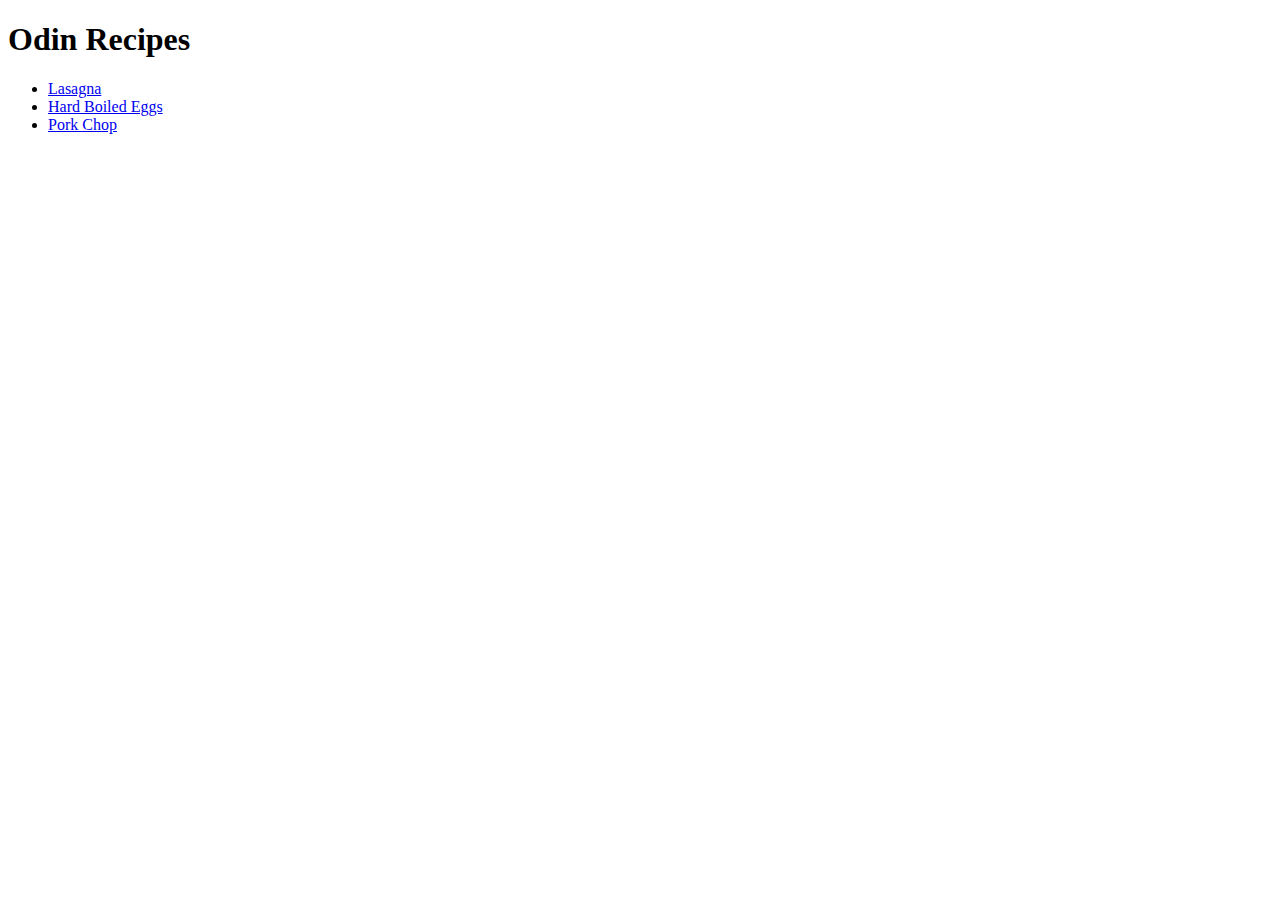
<file: index.html>
<!DOCTYPE html>
<html lang="en">

<head>
   <meta charset="UTF-8">
   <meta name="viewport" content="width=device-width, initial-scale=1.0">
   <link rel="stylesheet" href="styles.css">
   <title>Odin Recipes</title>
</head>

<body>

   <h1>Odin Recipes</h1>
   <ul>
      <li><a href="./recipes/lasagna/lasagna.html">Lasagna</a></li>
      <li><a href="./recipes/boiled-eggs/boiled-eggs.html">Hard Boiled Eggs</a></li>
      <li><a href="./recipes/pork-chop/pork-chop.html">Pork Chop</a></li>
   </ul>
   
</body>

</html>
</file>
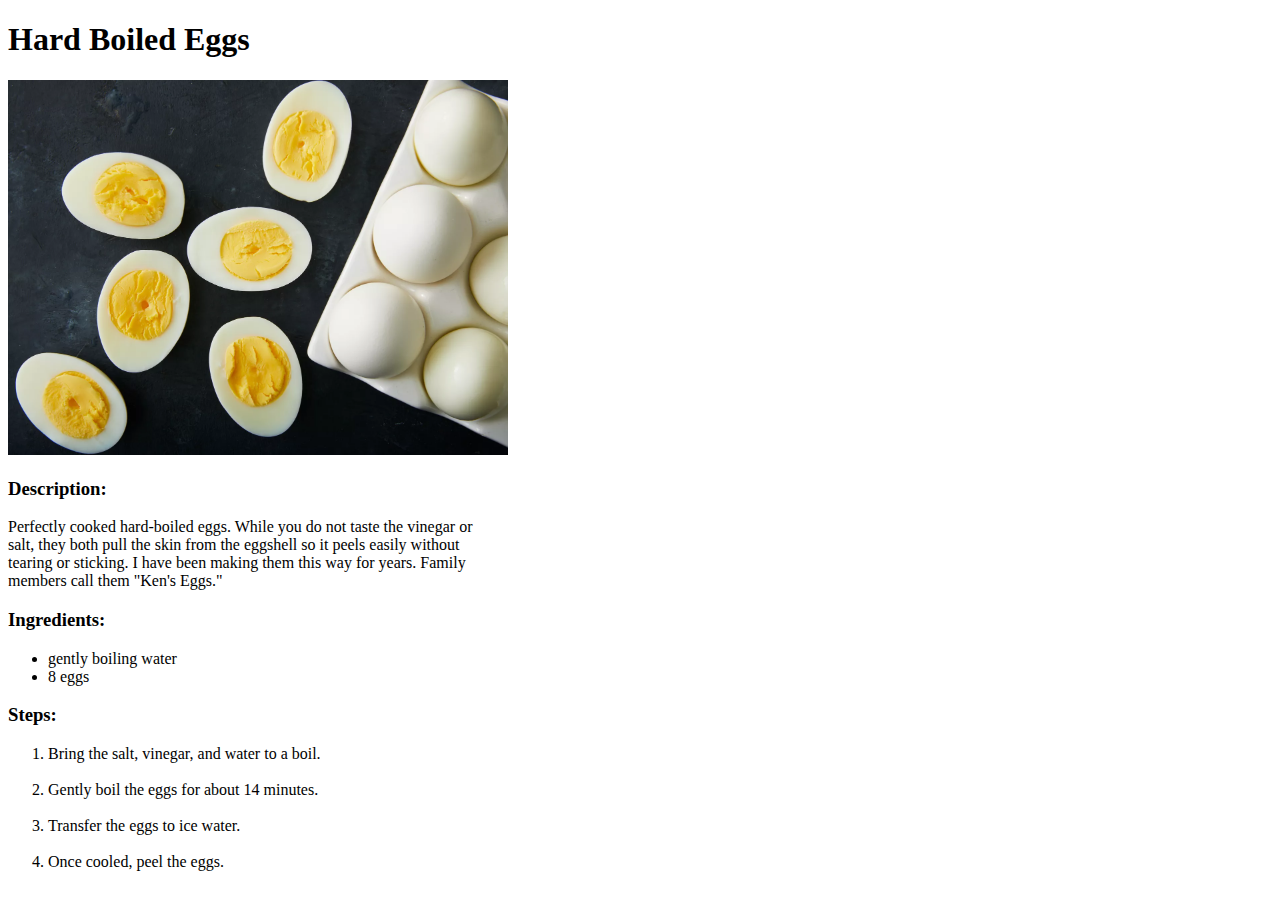
<file: recipes/boiled-eggs.html>
<!DOCTYPE html>
<html lang="en">

<head>
   <meta charset="UTF-8">
   <meta name="viewport" content="width=device-width, initial-scale=1.0">
   <title>Hard Boiled Eggs Recipe</title>
</head>

<body>
   <h1>Hard Boiled Eggs</h1>
   <img src="../img/hard-boiled-eggs.webp" alt="picture of delicious hard boiled eggs" width="500">

   <h3>Description:</h3>
   <p>
      Perfectly cooked hard-boiled eggs. While you do not taste the vinegar or <br>
      salt, they both pull the skin from the eggshell so it peels easily without <br>
      tearing or sticking. I have been making them this way for years. Family <br>
      members call them "Ken's Eggs."
   </p>

   <h3>Ingredients:</h3>
   <ul>
      <li>gently boiling water</li>
      <li>8 eggs</li>
   </ul>

   <h3>Steps:</h3>
   <ol>
      <li>
         Bring the salt, vinegar, and water to a boil.
      </li><br>
      <li>
         Gently boil the eggs for about 14 minutes.
      </li><br>
      <li>
         Transfer the eggs to ice water.
      </li><br>
      <li>
         Once cooled, peel the eggs.
      </li>
   </ol>

</body>

</html>
</file>
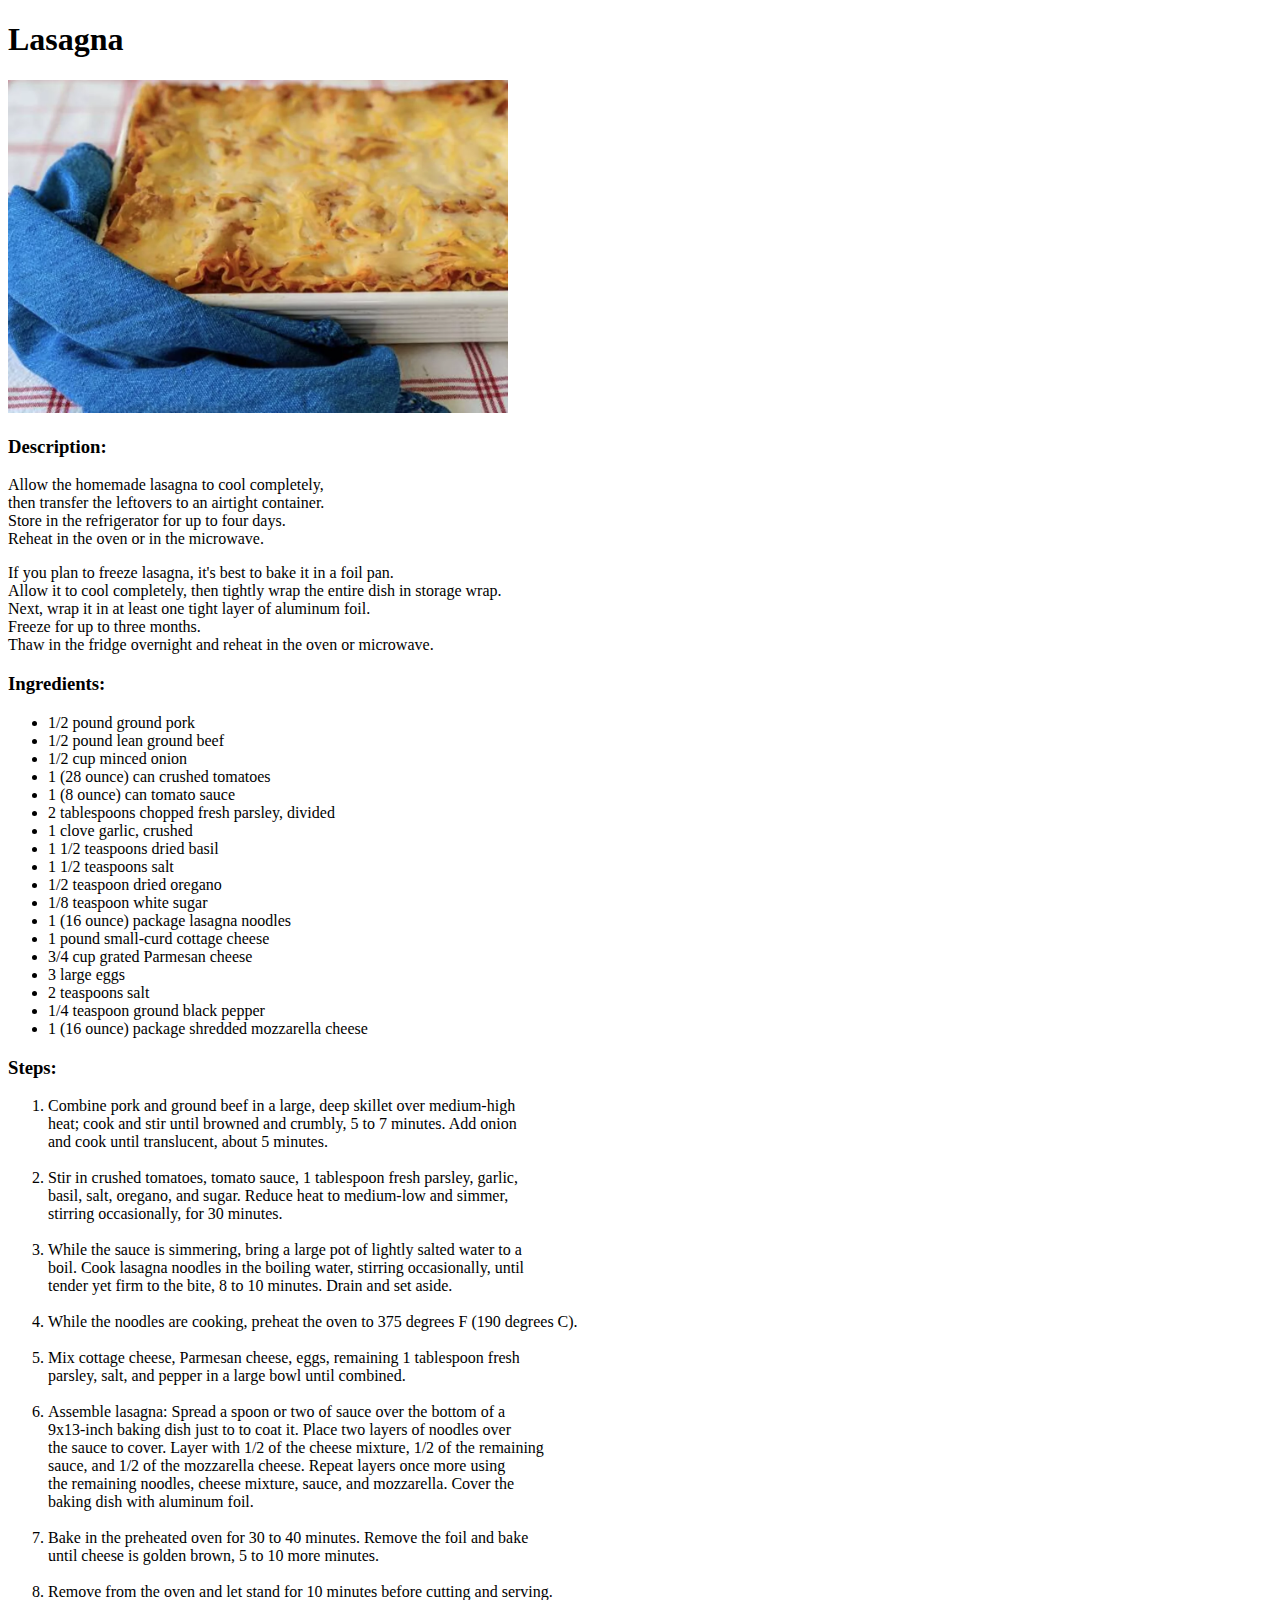
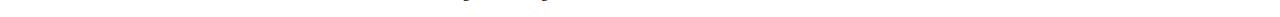
<file: recipes/lasagna.html>
<!DOCTYPE html>
<html lang="en">

<head>
   <meta charset="UTF-8">
   <meta name="viewport" content="width=device-width, initial-scale=1.0">
   <title>Lasagna Recipe</title>
</head>

<body>
   <h1>Lasagna</h1>
   <img src="../img/lasagna.webp" alt="picture of a delicious lasagna meal" width="500">

   <h3>Description:</h3>
   <p>
      Allow the homemade lasagna to cool completely, <br>
      then transfer the leftovers to an airtight container. <br>
      Store in the refrigerator for up to four days. <br>
      Reheat in the oven or in the microwave.
   </p>
   <p>
      If you plan to freeze lasagna, it's best to bake it in a foil pan. <br>
      Allow it to cool completely, then tightly wrap the entire dish in storage wrap. <br>
      Next, wrap it in at least one tight layer of aluminum foil. <br>
      Freeze for up to three months. <br>
      Thaw in the fridge overnight and reheat in the oven or microwave.
   </p>

   <h3>Ingredients:</h3>
      <ul>
         <li>1/2 pound ground pork</li>
         <li>1/2 pound lean ground beef</li>
         <li>1/2 cup minced onion</li>
         <li>1 (28 ounce) can crushed tomatoes</li>
         <li>1 (8 ounce) can tomato sauce</li>
         <li>2 tablespoons chopped fresh parsley, divided</li>
         <li>1 clove garlic, crushed</li>
         <li>1 1/2 teaspoons dried basil</li>
         <li>1 1/2 teaspoons salt</li>
         <li>1/2 teaspoon dried oregano</li>
         <li>1/8 teaspoon white sugar</li>
         <li>1 (16 ounce) package lasagna noodles</li>
         <li>1 pound small-curd cottage cheese</li>
         <li>3/4 cup grated Parmesan cheese</li>
         <li>3 large eggs</li>
         <li>2 teaspoons salt</li>
         <li>1/4 teaspoon ground black pepper</li>
         <li>1 (16 ounce) package shredded mozzarella cheese</li>
      </ul>

   <h3>Steps:</h3>
      <ol>
         <li>
            Combine pork and ground beef in a large, deep skillet over medium-high <br>
            heat; cook and stir until browned and crumbly, 5 to 7 minutes. Add onion <br>
            and cook until translucent, about 5 minutes.
         </li><br>
         <li>
            Stir in crushed tomatoes, tomato sauce, 1 tablespoon fresh parsley, garlic, <br>
            basil, salt, oregano, and sugar. Reduce heat to medium-low and simmer, <br>
            stirring occasionally, for 30 minutes.
         </li><br>
         <li>
            While the sauce is simmering, bring a large pot of lightly salted water to a <br>
            boil. Cook lasagna noodles in the boiling water, stirring occasionally, until <br>
            tender yet firm to the bite, 8 to 10 minutes. Drain and set aside.

         </li><br>
         <li>
            While the noodles are cooking, preheat the oven to 375 degrees F (190 degrees C).
         </li><br>
         <li>
            Mix cottage cheese, Parmesan cheese, eggs, remaining 1 tablespoon fresh <br>
            parsley, salt, and pepper in a large bowl until combined.
         </li><br>
         <li>
            Assemble lasagna: Spread a spoon or two of sauce over the bottom of a <br>
            9x13-inch baking dish just to to coat it. Place two layers of noodles over <br>
            the sauce to cover. Layer with 1/2 of the cheese mixture, 1/2 of the remaining <br>
            sauce, and 1/2 of the mozzarella cheese. Repeat layers once more using <br>
            the remaining noodles, cheese mixture, sauce, and mozzarella. Cover the <br>
            baking dish with aluminum foil.
         </li><br>
         <li>
            Bake in the preheated oven for 30 to 40 minutes. Remove the foil and bake <br>
            until cheese is golden brown, 5 to 10 more minutes.
         </li><br>
         <li>
            Remove from the oven and let stand for 10 minutes before cutting and serving.
         </li>
      </ol>



</body>

</html>
</file>
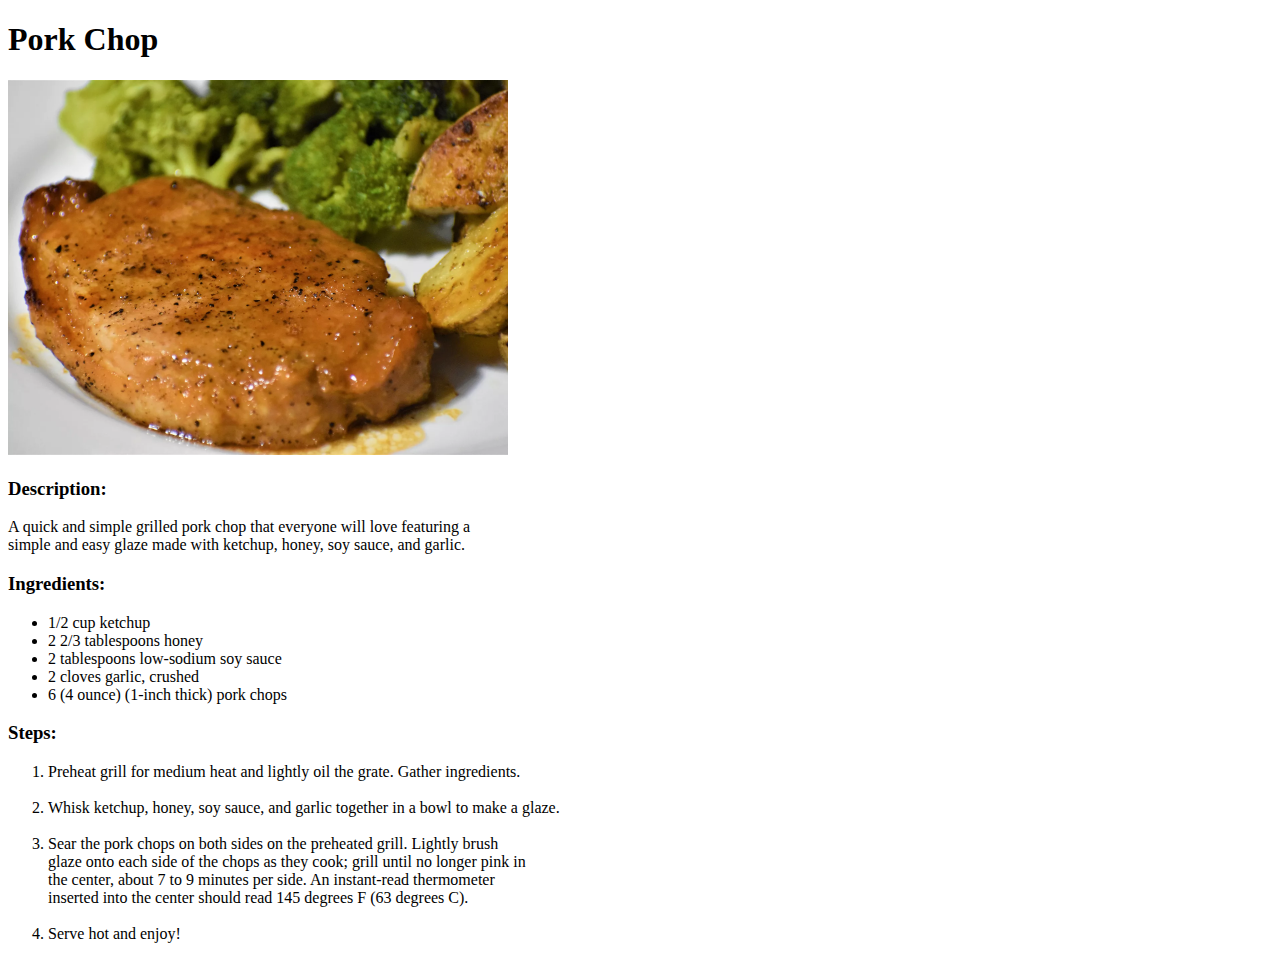
<file: recipes/pork-chop.html>
<!DOCTYPE html>
<html lang="en">

<head>
   <meta charset="UTF-8">
   <meta name="viewport" content="width=device-width, initial-scale=1.0">
   <title>Pork Chop</title>
</head>

<body>
   <h1>Pork Chop</h1>
   <img src="../img/pork-chop.webp" alt="picture of delicious pork chop" width="500">

   <h3>Description:</h3>
   <p>
      A quick and simple grilled pork chop that everyone will love featuring a <br>
      simple and easy glaze made with ketchup, honey, soy sauce, and garlic.
   </p>

   <h3>Ingredients:</h3>
   <ul>
      <li>1/2 cup ketchup</li>
      <li>2 2/3 tablespoons honey</li>
      <li>2 tablespoons low-sodium soy sauce</li>
      <li>2 cloves garlic, crushed</li>
      <li>6 (4 ounce) (1-inch thick) pork chops</li>
   </ul>

   <h3>Steps:</h3>
   <ol>
      <li>
         Preheat grill for medium heat and lightly oil the grate. Gather ingredients.
      </li><br>
      <li>
         Whisk ketchup, honey, soy sauce, and garlic together in a bowl to make a glaze.
      </li><br>
      <li>
         Sear the pork chops on both sides on the preheated grill. Lightly brush <br>
         glaze onto each side of the chops as
         they cook; grill until no longer pink in <br>
         the center, about 7 to 9 minutes per side. An instant-read thermometer <br>
         inserted into the center should read 145 degrees F (63 degrees C).
      </li><br>
      <li>
         Serve hot and enjoy!
      </li>
   </ol>

</body>

</html>
</file>
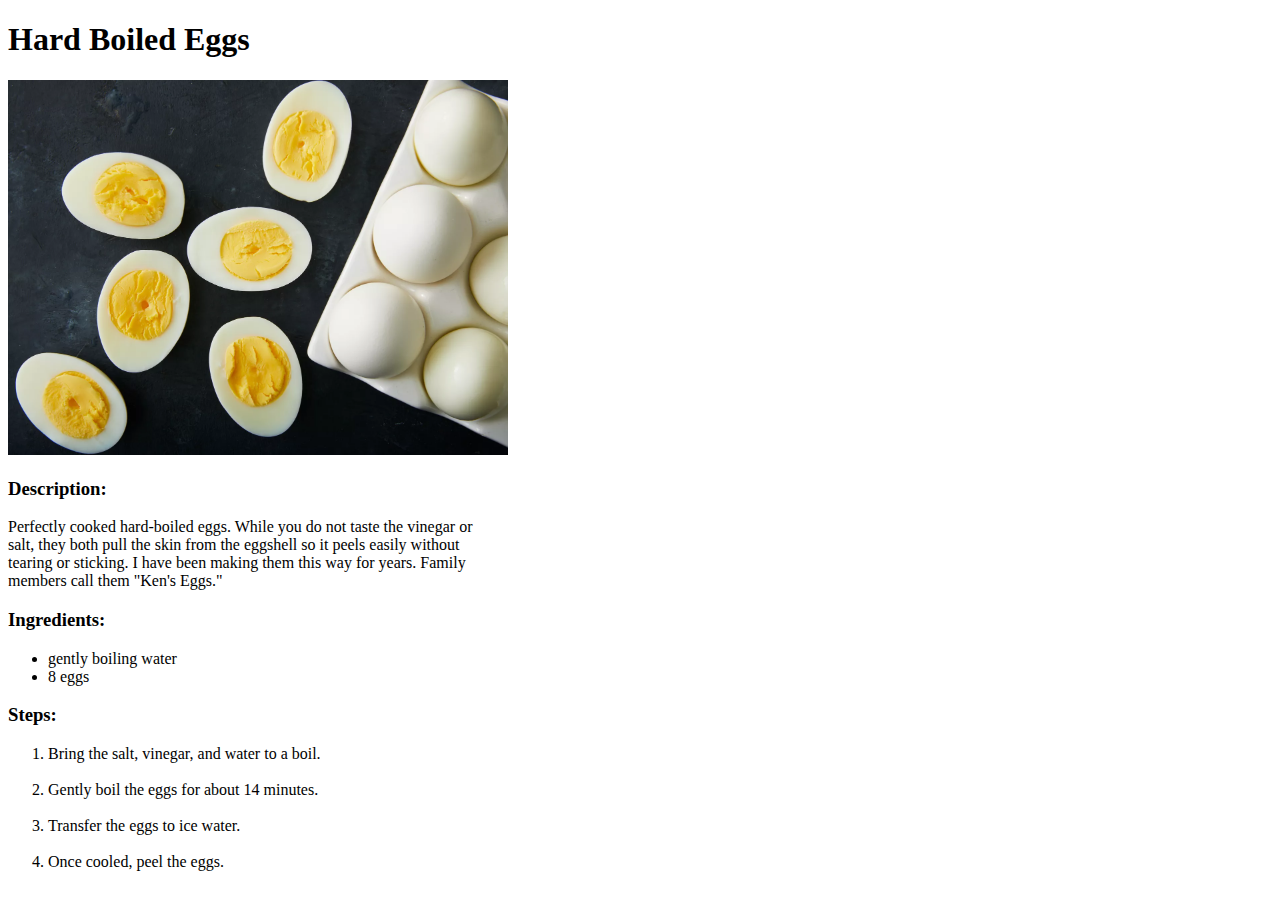
<file: recipes/boiled-eggs/boiled-eggs.html>
<!DOCTYPE html>
<html lang="en">

<head>
   <meta charset="UTF-8">
   <meta name="viewport" content="width=device-width, initial-scale=1.0">
   <title>Hard Boiled Eggs</title>
</head>

<body>
   <h1>Hard Boiled Eggs</h1>
   <img src="../../img/hard-boiled-eggs.webp" alt="picture of delicious hard boiled eggs" width="500">

   <h3>Description:</h3>
   <p>
      Perfectly cooked hard-boiled eggs. While you do not taste the vinegar or <br>
      salt, they both pull the skin from the eggshell so it peels easily without <br>
      tearing or sticking. I have been making them this way for years. Family <br>
      members call them "Ken's Eggs."
   </p>

   <h3>Ingredients:</h3>
   <ul>
      <li>gently boiling water</li>
      <li>8 eggs</li>
   </ul>

   <h3>Steps:</h3>
   <ol>
      <li>
         Bring the salt, vinegar, and water to a boil.
      </li><br>
      <li>
         Gently boil the eggs for about 14 minutes.
      </li><br>
      <li>
         Transfer the eggs to ice water.
      </li><br>
      <li>
         Once cooled, peel the eggs.
      </li>
   </ol>

</body>

</html>
</file>
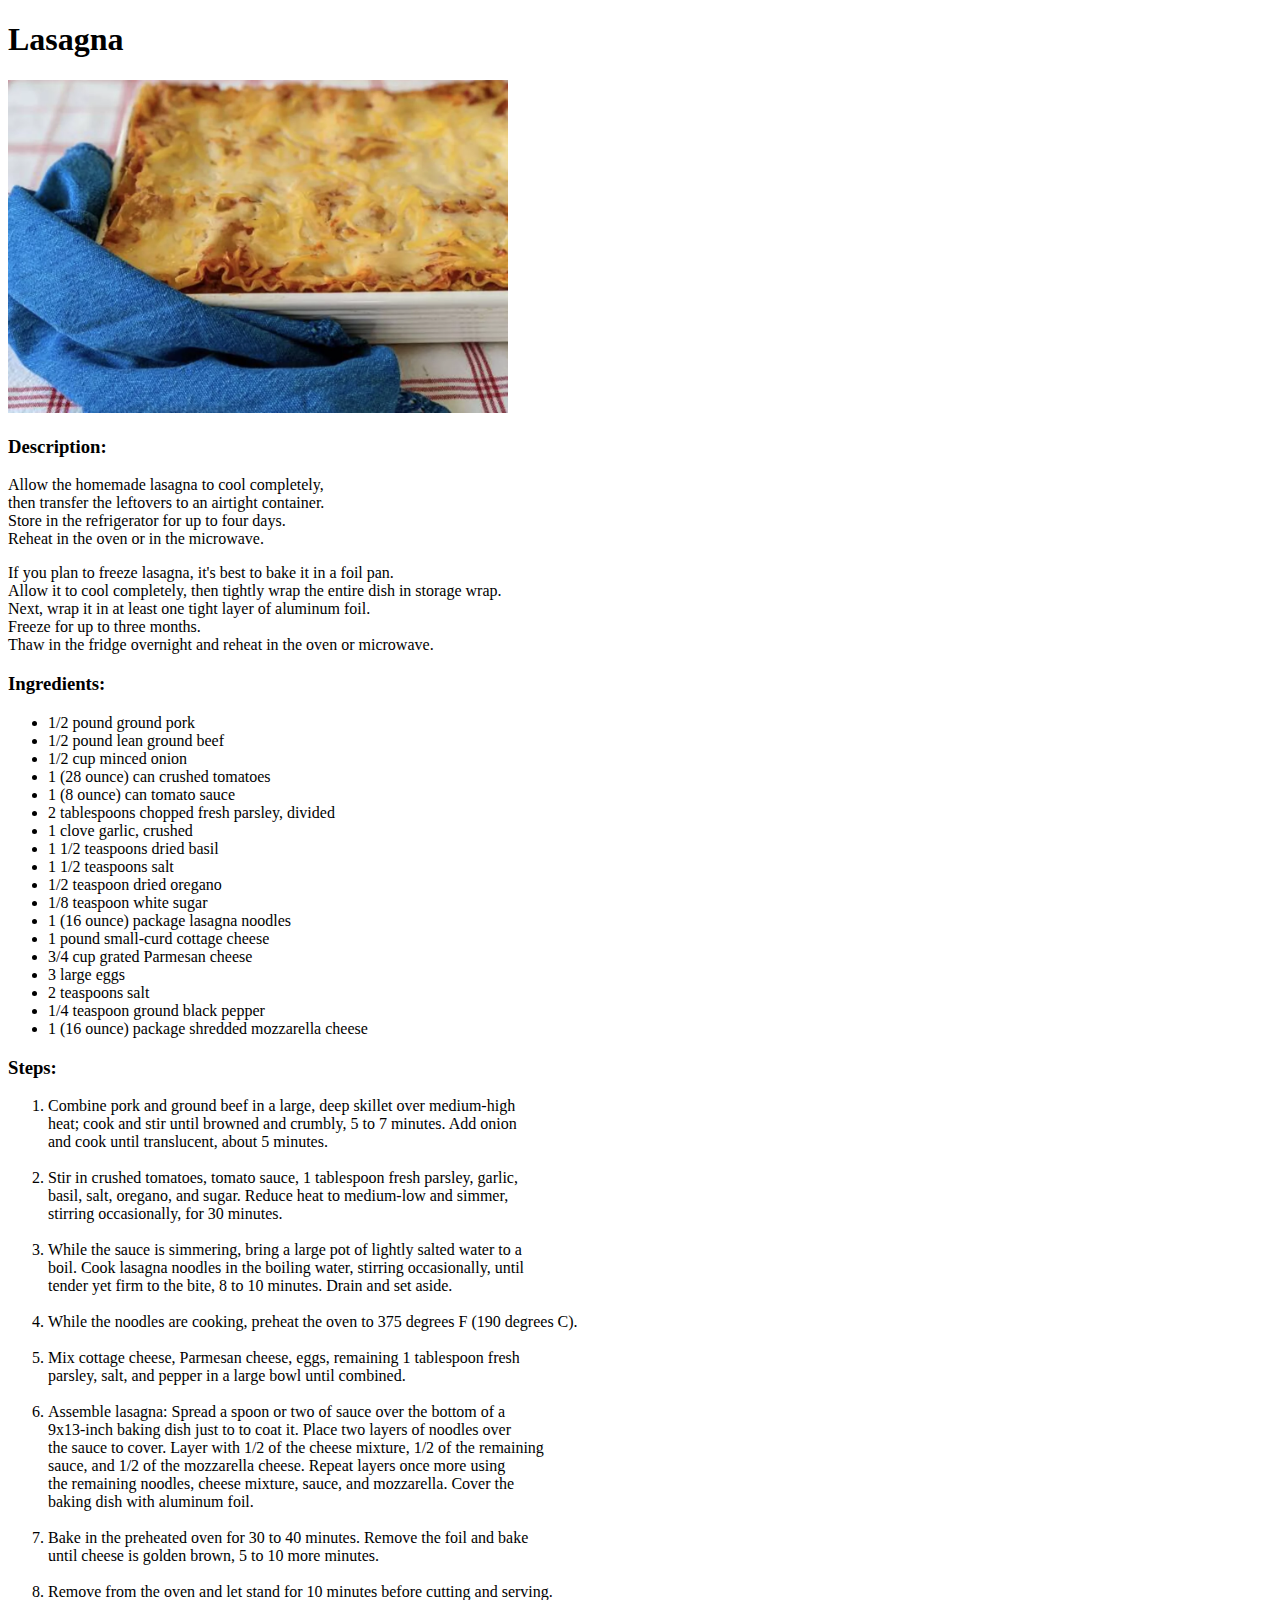
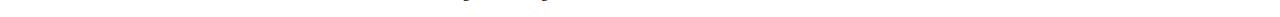
<file: recipes/lasagna/lasagna.html>
<!DOCTYPE html>
<html lang="en">

<head>
   <meta charset="UTF-8">
   <meta name="viewport" content="width=device-width, initial-scale=1.0">
   <title>Lasagna</title>
</head>

<body>
   <h1>Lasagna</h1>
   <img src="../../img/lasagna.webp" alt="picture of a delicious lasagna meal" width="500">

   <h3>Description:</h3>
   <p>
      Allow the homemade lasagna to cool completely, <br>
      then transfer the leftovers to an airtight container. <br>
      Store in the refrigerator for up to four days. <br>
      Reheat in the oven or in the microwave.
   </p>
   <p>
      If you plan to freeze lasagna, it's best to bake it in a foil pan. <br>
      Allow it to cool completely, then tightly wrap the entire dish in storage wrap. <br>
      Next, wrap it in at least one tight layer of aluminum foil. <br>
      Freeze for up to three months. <br>
      Thaw in the fridge overnight and reheat in the oven or microwave.
   </p>

   <h3>Ingredients:</h3>
      <ul>
         <li>1/2 pound ground pork</li>
         <li>1/2 pound lean ground beef</li>
         <li>1/2 cup minced onion</li>
         <li>1 (28 ounce) can crushed tomatoes</li>
         <li>1 (8 ounce) can tomato sauce</li>
         <li>2 tablespoons chopped fresh parsley, divided</li>
         <li>1 clove garlic, crushed</li>
         <li>1 1/2 teaspoons dried basil</li>
         <li>1 1/2 teaspoons salt</li>
         <li>1/2 teaspoon dried oregano</li>
         <li>1/8 teaspoon white sugar</li>
         <li>1 (16 ounce) package lasagna noodles</li>
         <li>1 pound small-curd cottage cheese</li>
         <li>3/4 cup grated Parmesan cheese</li>
         <li>3 large eggs</li>
         <li>2 teaspoons salt</li>
         <li>1/4 teaspoon ground black pepper</li>
         <li>1 (16 ounce) package shredded mozzarella cheese</li>
      </ul>

   <h3>Steps:</h3>
      <ol>
         <li>
            Combine pork and ground beef in a large, deep skillet over medium-high <br>
            heat; cook and stir until browned and crumbly, 5 to 7 minutes. Add onion <br>
            and cook until translucent, about 5 minutes.
         </li><br>
         <li>
            Stir in crushed tomatoes, tomato sauce, 1 tablespoon fresh parsley, garlic, <br>
            basil, salt, oregano, and sugar. Reduce heat to medium-low and simmer, <br>
            stirring occasionally, for 30 minutes.
         </li><br>
         <li>
            While the sauce is simmering, bring a large pot of lightly salted water to a <br>
            boil. Cook lasagna noodles in the boiling water, stirring occasionally, until <br>
            tender yet firm to the bite, 8 to 10 minutes. Drain and set aside.

         </li><br>
         <li>
            While the noodles are cooking, preheat the oven to 375 degrees F (190 degrees C).
         </li><br>
         <li>
            Mix cottage cheese, Parmesan cheese, eggs, remaining 1 tablespoon fresh <br>
            parsley, salt, and pepper in a large bowl until combined.
         </li><br>
         <li>
            Assemble lasagna: Spread a spoon or two of sauce over the bottom of a <br>
            9x13-inch baking dish just to to coat it. Place two layers of noodles over <br>
            the sauce to cover. Layer with 1/2 of the cheese mixture, 1/2 of the remaining <br>
            sauce, and 1/2 of the mozzarella cheese. Repeat layers once more using <br>
            the remaining noodles, cheese mixture, sauce, and mozzarella. Cover the <br>
            baking dish with aluminum foil.
         </li><br>
         <li>
            Bake in the preheated oven for 30 to 40 minutes. Remove the foil and bake <br>
            until cheese is golden brown, 5 to 10 more minutes.
         </li><br>
         <li>
            Remove from the oven and let stand for 10 minutes before cutting and serving.
         </li>
      </ol>



</body>

</html>
</file>
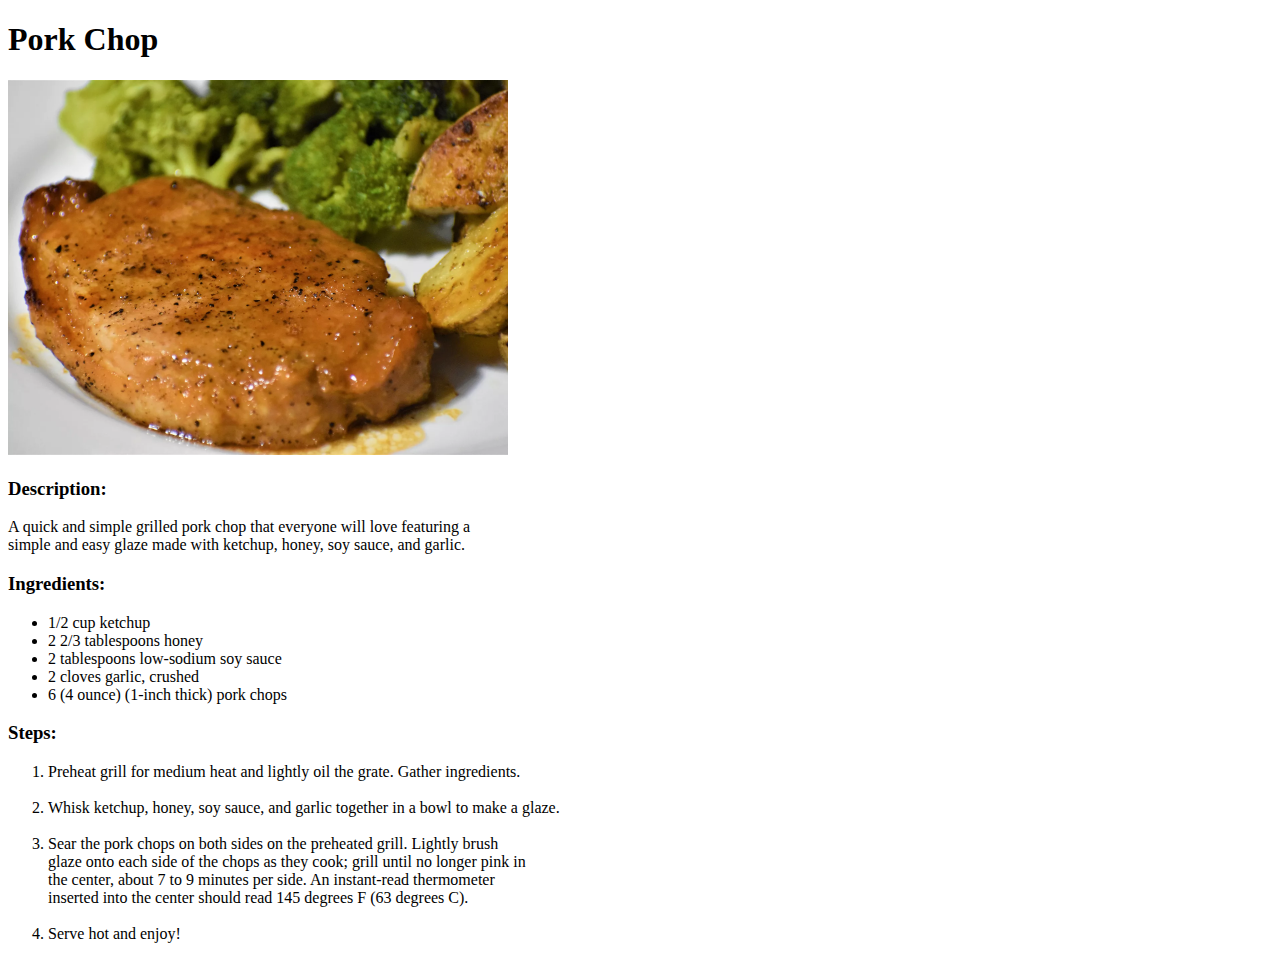
<file: recipes/pork-chop/pork-chop.html>
<!DOCTYPE html>
<html lang="en">

<head>
   <meta charset="UTF-8">
   <meta name="viewport" content="width=device-width, initial-scale=1.0">
   <title>Pork Chop</title>
</head>

<body>
   <h1>Pork Chop</h1>
   <img src="../../img/pork-chop.webp" alt="picture of delicious pork chop" width="500">

   <h3>Description:</h3>
   <p>
      A quick and simple grilled pork chop that everyone will love featuring a <br>
      simple and easy glaze made with ketchup, honey, soy sauce, and garlic.
   </p>

   <h3>Ingredients:</h3>
   <ul>
      <li>1/2 cup ketchup</li>
      <li>2 2/3 tablespoons honey</li>
      <li>2 tablespoons low-sodium soy sauce</li>
      <li>2 cloves garlic, crushed</li>
      <li>6 (4 ounce) (1-inch thick) pork chops</li>
   </ul>

   <h3>Steps:</h3>
   <ol>
      <li>
         Preheat grill for medium heat and lightly oil the grate. Gather ingredients.
      </li><br>
      <li>
         Whisk ketchup, honey, soy sauce, and garlic together in a bowl to make a glaze.
      </li><br>
      <li>
         Sear the pork chops on both sides on the preheated grill. Lightly brush <br>
         glaze onto each side of the chops as
         they cook; grill until no longer pink in <br>
         the center, about 7 to 9 minutes per side. An instant-read thermometer <br>
         inserted into the center should read 145 degrees F (63 degrees C).
      </li><br>
      <li>
         Serve hot and enjoy!
      </li>
   </ol>

</body>

</html>
</file>
<file: styles.css>
div {
   color: white;
   background-color: black;
   width: fit-content;
}

p {
   color: red;
}
</file>
